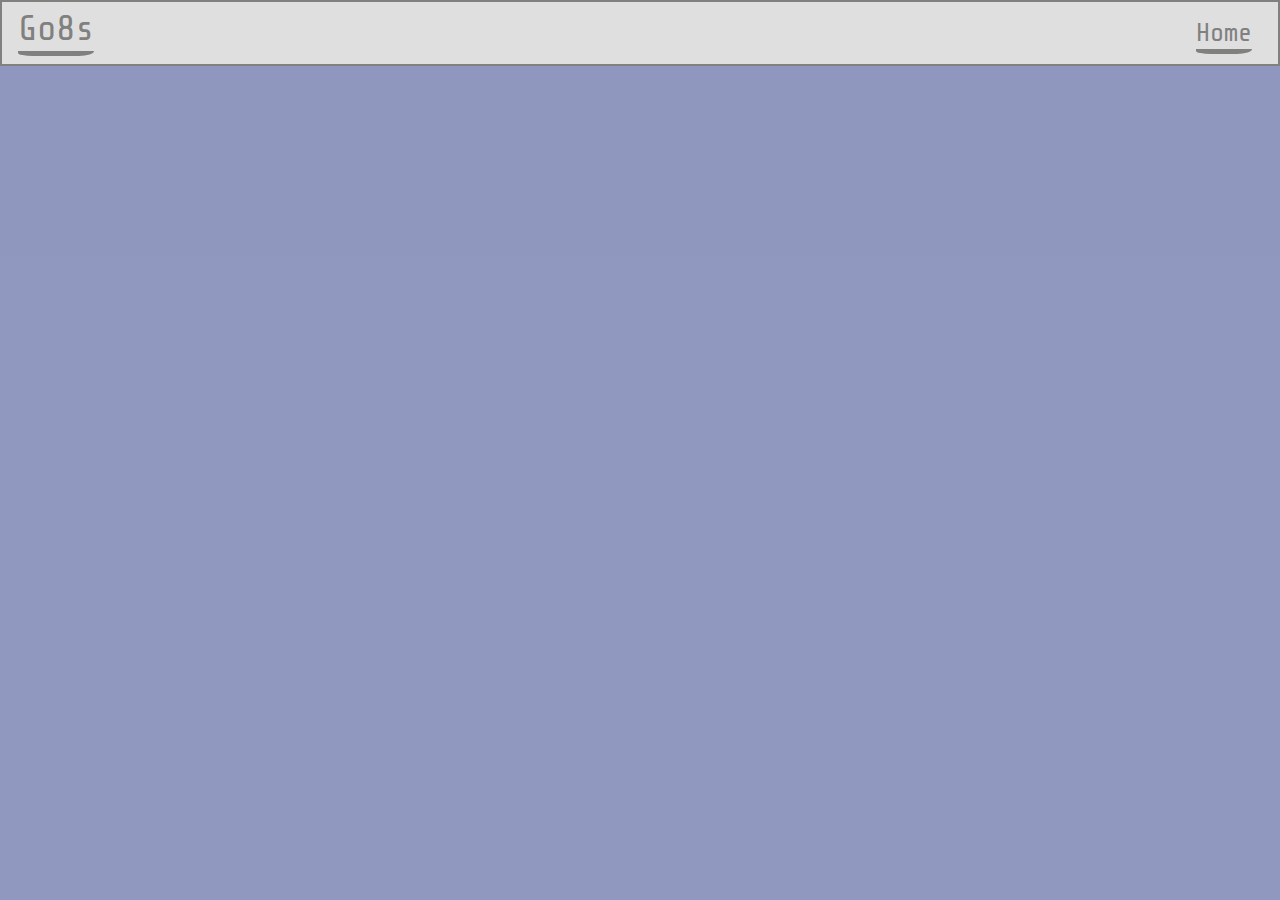
<file: app/views/header.html>
<!DOCTYPE html>
  <html lang="en">
  <head>
    <title>{{.title}}</title>
    <meta charset="utf-8">
    <meta name="viewport" content="width=device-width, initial-scale=1, shrink-to-fit=no">
    <link rel="icon"
          type="icon"
          href="/public/img/favicon.ico">
    <link rel="stylesheet" href="/public/css/paper.css">
    <link rel="stylesheet" href="/public/css/custom-paper.css">

    <script>
      function onReady(callback) {
        var intervalId = window.setInterval(function() {
          if (document.getElementsByTagName('body')[0] !== undefined) {
            window.clearInterval(intervalId);
            callback.call(this);
          }
        }, 1000);
      }

      function setVisible(selector, visible) {
        document.querySelector(selector).style.display = visible ? 'block' : 'none';
      }

      onReady(function() {
        setVisible('#loading', false);
      });
    </script>

    <style>
      #loading {
        display: block;
        position: absolute;
        top: 0;
        left: 0;
        z-index: 100;
        width: 100vw;
        height: 100vh;
        background-color: rgba(192, 192, 192, 0.5);
        background-image: url("https://i.stack.imgur.com/MnyxU.gif");
        background-repeat: no-repeat;
        background-position: center;
      }
    </style>
  </head>
  <body>

    <nav class="border split-nav">
      <div class="nav-brand">
        <h3><a href="/">Go8s</a></h3>
      </div>
      <div class="collapsible">
        <input id="collapsible1" type="checkbox" name="collapsible1">
        <label for="collapsible1">
          <div class="bar1"></div>
          <div class="bar2"></div>
          <div class="bar3"></div>
        </label>
        <div class="collapsible-body">
          <ul class="inline">
            <li><a href="/">Home</a></li>
          </ul>
        </div>
      </div>
    </nav>

    <div id="loading"></div>
</file>
<file: public/css/paper.css>
@charset "UTF-8";
/* PaperCSS core */
/**
  Global PaperCSS Config
*/
@import url("https://fonts.googleapis.com/css?family=Neucha|Patrick+Hand+SC");
html {
  --primary: #41403e;
  --secondary: #0071de;
  --success: #86a361;
  --warning: #ddcd45;
  --danger: #a7342d;
  --muted: #868e96;
  --primary-light: #c1c0bd;
  --secondary-light: #deefff;
  --success-light: #d0dbc2;
  --warning-light: #f5f0c6;
  --danger-light: #f0cbc9;
  --muted-light: #e6e7e9;
  --primary-dark: black;
  --secondary-dark: black;
  --success-dark: #374427;
  --warning-dark: #746a15;
  --danger-dark: black;
  --muted-dark: #313538;
  --primary-light-10: #5b5a57;
  --secondary-light-10: #128bff;
  --success-light-10: #9fb681;
  --warning-light-10: #e5d970;
  --danger-light-10: #cb453c;
  --muted-light-10: #a1a8ae;
  --primary-dark-10: #272625;
  --secondary-dark-10: #0057ab;
  --success-dark-10: #6c844d;
  --warning-dark-10: #cab925;
  --danger-dark-10: #7f2722;
  --muted-dark-10: #6c757d;
  --primary-shaded-50: #c1c0bd;
  --primary-shaded-70: #f2f2f2;
  --white-dark: rgba(0, 0, 0, 0.03);
  --white-dark-light-80: rgba(204, 204, 204, 0.03);
  --light-dark: rgba(0, 0, 0, 0.7);
  --white: white;
  --main-background: white;
  --main-background-light: white;
  --black: black;
  --primary-text: #272625;
  --secondary-text: #0057ab;
  --success-text: #6c844d;
  --warning-text: #cab925;
  --danger-text: #7f2722;
  --muted-text: #6c757d;
  --shadow-color-regular: rgba(0, 0, 0, 0.2);
  --shadow-color-hover: rgba(0, 0, 0, 0.3);
  --primary-inverse: #fff;
}

html.dark {
  --primary: #fff;
  --secondary: #0071de;
  --success: #189418;
  --warning: #ddcd45;
  --danger: #ff8c86;
  --muted: #868e96;
  --primary-light: white;
  --secondary-light: #007ef8;
  --success-light: #1caa1c;
  --warning-light: #e1d35b;
  --danger-light: #ffa4a0;
  --muted-light: #949ba2;
  --primary-dark: gray;
  --secondary-dark: black;
  --success-dark: #031003;
  --warning-dark: #746a15;
  --danger-dark: #a00800;
  --muted-dark: #313538;
  --primary-light-10: white;
  --secondary-light-10: #128bff;
  --success-light-10: #1fc01f;
  --warning-light-10: #e5d970;
  --danger-light-10: #ffbcb9;
  --muted-light-10: #a1a8ae;
  --primary-dark-10: #e6e6e6;
  --secondary-dark-10: #0057ab;
  --success-dark-10: #116811;
  --warning-dark-10: #cab925;
  --danger-dark-10: #ff5c53;
  --muted-dark-10: #6c757d;
  --primary-shaded-50: #343332;
  --primary-shaded-70: #2f2e2d;
  --white-dark: rgba(255, 255, 255, 0.03);
  --white-dark-light-80: rgba(255, 255, 255, 0.03);
  --light-dark: rgba(255, 255, 255, 0.7);
  --white: white;
  --main-background: #41403e;
  --main-background-light: #c1c0bd;
  --black: black;
  --primary-text: #41403e;
  --secondary-text: #0057ab;
  --success-text: #116811;
  --warning-text: #cab925;
  --danger-text: #ff5c53;
  --muted-text: #6c757d;
  --shadow-color-regular: rgba(0, 0, 0, 0.2);
  --shadow-color-hover: rgba(0, 0, 0, 0.3);
  --primary-inverse: #41403e;
}

/* stylelint-disable */
/* stylelint-enable */
/**
  This Loop will generate the various .text- and .background- classes
  based on the $colors map above.
*/
.text-primary {
  color: #41403e;
  color: var(--primary);
}

.background-primary {
  background-color: #41403e;
  background-color: var(--primary-light);
}

.text-secondary {
  color: #41403e;
  color: var(--secondary);
}

.background-secondary {
  background-color: #41403e;
  background-color: var(--secondary-light);
}

.text-success {
  color: #41403e;
  color: var(--success);
}

.background-success {
  background-color: #41403e;
  background-color: var(--success-light);
}

.text-warning {
  color: #41403e;
  color: var(--warning);
}

.background-warning {
  background-color: #41403e;
  background-color: var(--warning-light);
}

.text-danger {
  color: #41403e;
  color: var(--danger);
}

.background-danger {
  background-color: #41403e;
  background-color: var(--danger-light);
}

.text-muted {
  color: #41403e;
  color: var(--muted);
}

.background-muted {
  background-color: #41403e;
  background-color: var(--muted-light);
}

/**
  PaperCSS Mixins
*/
/**
  Assign a border style to a component selector.
  @param    integer
  @default  1
*/
/**
  Mixin for setting responsive breakpoints
  @param string | integer
  @default null
*/
/**
  Useful helper mixins
*/
/*
  Add transform: translate() with browser prefixes.
  Same syntax for translate() and translate3d()
  To get 3D add a $z value and set 'true'
  @param string | boolean
  @default 0 | false
*/
/*
  Add global transition styles to selector
  @param string
  @default all | 235ms | ease-in-out | 0
*/
/**
  Set the shadow type for a component
  @param    string
  @default  regular
*/
/**
  Sets a striped background on a component
  @param    string
*/
/*! normalize.css v7.0.0 | MIT License | github.com/necolas/normalize.css */
/* stylelint-disable */
html {
  line-height: 1.15;
  -ms-text-size-adjust: 100%;
  -webkit-text-size-adjust: 100%;
}

body {
  margin: 0;
}

article,
aside,
footer,
header,
nav,
section {
  display: block;
}

h1 {
  font-size: 2em;
  margin: 0.67em 0;
}

figcaption,
figure,
main {
  display: block;
}

figure {
  margin: 1em 40px;
}

hr {
  box-sizing: content-box;
  height: 0;
  overflow: visible;
}

pre {
  font-family: monospace, monospace;
  font-size: 1em;
}

a {
  background-color: transparent;
  -webkit-text-decoration-skip: objects;
}

abbr[title] {
  border-bottom: none;
  text-decoration: underline;
  -webkit-text-decoration: underline dotted;
          text-decoration: underline dotted;
}

b,
strong {
  font-weight: inherit;
}

b,
strong {
  font-weight: bolder;
}

code,
kbd,
samp {
  font-family: monospace, monospace;
  font-size: 1em;
}

dfn {
  font-style: italic;
}

mark {
  background-color: #ff0;
  color: #000;
}

small {
  font-size: 80%;
}

sub,
sup {
  font-size: 75%;
  line-height: 0;
  position: relative;
  vertical-align: baseline;
}

sub {
  bottom: -0.25em;
}

sup {
  top: -0.5em;
}

audio,
video {
  display: inline-block;
}

audio:not([controls]) {
  display: none;
  height: 0;
}

img {
  border-style: none;
}

svg:not(:root) {
  overflow: hidden;
}

button,
input,
optgroup,
select,
textarea {
  font-family: sans-serif;
  font-size: 100%;
  line-height: 1.15;
  margin: 0;
}

button,
input {
  overflow: visible;
}

button,
select {
  text-transform: none;
}

[type=reset],
[type=submit],
button,
html [type=button] {
  -webkit-appearance: button;
}

[type=button]::-moz-focus-inner,
[type=reset]::-moz-focus-inner,
[type=submit]::-moz-focus-inner,
button::-moz-focus-inner {
  border-style: none;
  padding: 0;
}

[type=button]:-moz-focusring,
[type=reset]:-moz-focusring,
[type=submit]:-moz-focusring,
button:-moz-focusring {
  outline: 1px dotted ButtonText;
}

fieldset {
  padding: 0.35em 0.75em 0.625em;
}

legend {
  box-sizing: border-box;
  color: inherit;
  display: table;
  max-width: 100%;
  padding: 0;
  white-space: normal;
}

progress {
  display: inline-block;
  vertical-align: baseline;
}

textarea {
  overflow: auto;
}

[type=checkbox],
[type=radio] {
  box-sizing: border-box;
  padding: 0;
}

[type=number]::-webkit-inner-spin-button,
[type=number]::-webkit-outer-spin-button {
  height: auto;
}

[type=search] {
  -webkit-appearance: textfield;
  outline-offset: -2px;
}

[type=search]::-webkit-search-cancel-button,
[type=search]::-webkit-search-decoration {
  -webkit-appearance: none;
}

::-webkit-file-upload-button {
  -webkit-appearance: button;
  font: inherit;
}

details,
menu {
  display: block;
}

summary {
  display: list-item;
}

canvas {
  display: inline-block;
}

template {
  display: none;
}

[hidden] {
  display: none;
}

html {
  box-sizing: border-box;
}

*, *:before, *:after {
  box-sizing: inherit;
}

/* stylelint-enable */
/* Layout styling */
.container {
  margin: 0 auto;
  max-width: 960px;
  position: relative;
  width: 100%;
}
@media only screen and (max-width: 992px) {
  .container {
    width: 85%;
  }
}
@media only screen and (max-width: 480px) {
  .container {
    width: 90%;
  }
}

.container.container-xs {
  max-width: 480px;
}

.container.container-sm {
  max-width: 768px;
}

.container.container-md {
  max-width: 992px;
}

.container.container-lg {
  max-width: 1200px;
}

.section {
  margin-bottom: 2rem;
  margin-top: 1rem;
  word-wrap: break-word;
}
.section::after {
  color: #8f8d89;
  content: "~~~";
  display: block;
  font-size: 1.5rem;
  position: relative;
  text-align: center;
}

hr {
  border: 0;
}
hr::after {
  color: #8f8d89;
  content: "~~~";
  display: block;
  font-size: 1.5rem;
  position: relative;
  text-align: center;
  top: -0.75rem;
}

.paper {
  background-color: #41403e;
  background-color: var(--main-background);
  border: 1px solid #c1c0bd;
  box-shadow: -1px 5px 35px -9px rgba(0, 0, 0, 0.2);
  margin-bottom: 1rem;
  margin-top: 1rem;
  padding: 2rem;
}
@media only screen and (max-width: 480px) {
  .paper {
    margin-bottom: 0;
    margin-top: 0;
    padding: 1rem;
    width: 100%;
  }
}

.row {
  display: flex;
  flex-flow: row wrap;
  margin-bottom: 1rem;
  margin-left: auto;
  margin-right: auto;
}
.row.flex-right {
  justify-content: flex-end;
}
.row.flex-center {
  justify-content: center;
}
.row.flex-edges {
  justify-content: space-between;
}
.row.flex-spaces {
  justify-content: space-around;
}
.row.flex-top {
  align-items: flex-start;
}
.row.flex-middle {
  align-items: center;
}
.row.flex-bottom {
  align-items: flex-end;
}

.col {
  padding: 1rem;
}
@media only screen and (max-width: 768px) {
  .col {
    flex: 0 0 100%;
    max-width: 100%;
  }
}

.col-fill {
  flex: 1 1 0;
  width: auto;
}

@media only screen and (min-width: 0) {
  .col-1 {
    flex: 0 0 8.3333333333%;
    max-width: 8.3333333333%;
  }

  .col-2 {
    flex: 0 0 16.6666666667%;
    max-width: 16.6666666667%;
  }

  .col-3 {
    flex: 0 0 25%;
    max-width: 25%;
  }

  .col-4 {
    flex: 0 0 33.3333333333%;
    max-width: 33.3333333333%;
  }

  .col-5 {
    flex: 0 0 41.6666666667%;
    max-width: 41.6666666667%;
  }

  .col-6 {
    flex: 0 0 50%;
    max-width: 50%;
  }

  .col-7 {
    flex: 0 0 58.3333333333%;
    max-width: 58.3333333333%;
  }

  .col-8 {
    flex: 0 0 66.6666666667%;
    max-width: 66.6666666667%;
  }

  .col-9 {
    flex: 0 0 75%;
    max-width: 75%;
  }

  .col-10 {
    flex: 0 0 83.3333333333%;
    max-width: 83.3333333333%;
  }

  .col-11 {
    flex: 0 0 91.6666666667%;
    max-width: 91.6666666667%;
  }

  .col-12 {
    flex: 0 0 100%;
    max-width: 100%;
  }
}
@media only screen and (min-width: 480px) {
  .xs-1 {
    flex: 0 0 8.3333333333%;
    max-width: 8.3333333333%;
  }

  .xs-2 {
    flex: 0 0 16.6666666667%;
    max-width: 16.6666666667%;
  }

  .xs-3 {
    flex: 0 0 25%;
    max-width: 25%;
  }

  .xs-4 {
    flex: 0 0 33.3333333333%;
    max-width: 33.3333333333%;
  }

  .xs-5 {
    flex: 0 0 41.6666666667%;
    max-width: 41.6666666667%;
  }

  .xs-6 {
    flex: 0 0 50%;
    max-width: 50%;
  }

  .xs-7 {
    flex: 0 0 58.3333333333%;
    max-width: 58.3333333333%;
  }

  .xs-8 {
    flex: 0 0 66.6666666667%;
    max-width: 66.6666666667%;
  }

  .xs-9 {
    flex: 0 0 75%;
    max-width: 75%;
  }

  .xs-10 {
    flex: 0 0 83.3333333333%;
    max-width: 83.3333333333%;
  }

  .xs-11 {
    flex: 0 0 91.6666666667%;
    max-width: 91.6666666667%;
  }

  .xs-12 {
    flex: 0 0 100%;
    max-width: 100%;
  }
}
@media only screen and (min-width: 768px) {
  .sm-1 {
    flex: 0 0 8.3333333333%;
    max-width: 8.3333333333%;
  }

  .sm-2 {
    flex: 0 0 16.6666666667%;
    max-width: 16.6666666667%;
  }

  .sm-3 {
    flex: 0 0 25%;
    max-width: 25%;
  }

  .sm-4 {
    flex: 0 0 33.3333333333%;
    max-width: 33.3333333333%;
  }

  .sm-5 {
    flex: 0 0 41.6666666667%;
    max-width: 41.6666666667%;
  }

  .sm-6 {
    flex: 0 0 50%;
    max-width: 50%;
  }

  .sm-7 {
    flex: 0 0 58.3333333333%;
    max-width: 58.3333333333%;
  }

  .sm-8 {
    flex: 0 0 66.6666666667%;
    max-width: 66.6666666667%;
  }

  .sm-9 {
    flex: 0 0 75%;
    max-width: 75%;
  }

  .sm-10 {
    flex: 0 0 83.3333333333%;
    max-width: 83.3333333333%;
  }

  .sm-11 {
    flex: 0 0 91.6666666667%;
    max-width: 91.6666666667%;
  }

  .sm-12 {
    flex: 0 0 100%;
    max-width: 100%;
  }
}
@media only screen and (min-width: 992px) {
  .md-1 {
    flex: 0 0 8.3333333333%;
    max-width: 8.3333333333%;
  }

  .md-2 {
    flex: 0 0 16.6666666667%;
    max-width: 16.6666666667%;
  }

  .md-3 {
    flex: 0 0 25%;
    max-width: 25%;
  }

  .md-4 {
    flex: 0 0 33.3333333333%;
    max-width: 33.3333333333%;
  }

  .md-5 {
    flex: 0 0 41.6666666667%;
    max-width: 41.6666666667%;
  }

  .md-6 {
    flex: 0 0 50%;
    max-width: 50%;
  }

  .md-7 {
    flex: 0 0 58.3333333333%;
    max-width: 58.3333333333%;
  }

  .md-8 {
    flex: 0 0 66.6666666667%;
    max-width: 66.6666666667%;
  }

  .md-9 {
    flex: 0 0 75%;
    max-width: 75%;
  }

  .md-10 {
    flex: 0 0 83.3333333333%;
    max-width: 83.3333333333%;
  }

  .md-11 {
    flex: 0 0 91.6666666667%;
    max-width: 91.6666666667%;
  }

  .md-12 {
    flex: 0 0 100%;
    max-width: 100%;
  }
}
@media only screen and (min-width: 1200px) {
  .lg-1 {
    flex: 0 0 8.3333333333%;
    max-width: 8.3333333333%;
  }

  .lg-2 {
    flex: 0 0 16.6666666667%;
    max-width: 16.6666666667%;
  }

  .lg-3 {
    flex: 0 0 25%;
    max-width: 25%;
  }

  .lg-4 {
    flex: 0 0 33.3333333333%;
    max-width: 33.3333333333%;
  }

  .lg-5 {
    flex: 0 0 41.6666666667%;
    max-width: 41.6666666667%;
  }

  .lg-6 {
    flex: 0 0 50%;
    max-width: 50%;
  }

  .lg-7 {
    flex: 0 0 58.3333333333%;
    max-width: 58.3333333333%;
  }

  .lg-8 {
    flex: 0 0 66.6666666667%;
    max-width: 66.6666666667%;
  }

  .lg-9 {
    flex: 0 0 75%;
    max-width: 75%;
  }

  .lg-10 {
    flex: 0 0 83.3333333333%;
    max-width: 83.3333333333%;
  }

  .lg-11 {
    flex: 0 0 91.6666666667%;
    max-width: 91.6666666667%;
  }

  .lg-12 {
    flex: 0 0 100%;
    max-width: 100%;
  }
}
.align-top {
  align-self: flex-start;
}

.align-middle {
  align-self: center;
}

.align-bottom {
  align-self: flex-end;
}

.container {
  margin: 0 auto;
  max-width: 960px;
  position: relative;
  width: 100%;
}
@media only screen and (max-width: 992px) {
  .container {
    width: 85%;
  }
}
@media only screen and (max-width: 480px) {
  .container {
    width: 90%;
  }
}

/* Content styling */
code {
  color: #41403e;
  color: var(--secondary);
  background-color: #41403e;
  background-color: var(--primary-shaded-70);
  border-radius: 3px;
  font-size: 80%;
  padding: 2px 4px;
}

kbd {
  color: #41403e;
  color: var(--primary-inverse);
  background-color: #41403e;
  background-color: var(--primary);
  border-radius: 3px;
  font-size: 80%;
  padding: 2px 4px;
}

pre {
  color: #41403e;
  color: var(--inverse-primary);
  background-color: #41403e;
  background-color: var(--primary-shaded-70);
  border-color: #41403e;
  border-color: var(--primary-shaded-50);
  border-radius: 3px;
  border-style: solid;
  border-width: 1px;
  display: block;
  font-size: 80%;
  line-height: 1.5;
  overflow-x: auto;
  padding: 1em;
  white-space: pre;
  word-break: break-all;
  word-wrap: break-word;
}
pre code {
  color: #41403e;
  color: var(--inverse-primary);
  background: transparent;
  display: block;
  font-size: inherit;
  padding: initial;
  white-space: pre;
}

html {
  color: #41403e;
  color: var(--primary);
  font-family: "Neucha", sans-serif;
  font-size: 20px;
}

p,
a,
button,
table,
thead,
tbody,
th,
tr,
td,
input,
textarea,
select,
option {
  font-family: "Neucha", sans-serif;
}

h1,
h2,
h3,
h4,
h5,
h6 {
  font-family: "Patrick Hand SC", sans-serif;
  font-weight: normal;
}

h1 {
  font-size: 4rem;
}

h2 {
  font-size: 3rem;
}

h3 {
  font-size: 2rem;
}

h4 {
  font-size: 1.5rem;
}

h5 {
  font-size: 1rem;
}

h6 {
  font-size: 0.8rem;
}

.text-left {
  text-align: left;
}

.text-center {
  text-align: center;
}

.text-right {
  text-align: right;
}

img {
  border-bottom-left-radius: 15px 255px;
  border-bottom-right-radius: 225px 15px;
  border-top-left-radius: 255px 15px;
  border-top-right-radius: 15px 225px;
  border-color: #41403e;
  border-color: var(--primary);
  border-style: solid;
  border-width: 2px;
  display: block;
  height: auto;
  max-width: 100%;
}
img.float-left {
  float: left;
  margin: 1rem 1rem 1rem 0;
}
img.float-right {
  float: right;
  margin: 1rem 0 1rem 1rem;
}
img.no-responsive {
  display: initial;
  height: initial;
  max-width: initial;
}
img.no-border {
  border: 0;
  border-radius: 0;
}

ol {
  list-style-type: decimal;
}
ol ol {
  list-style-type: upper-alpha;
}
ol ol ol {
  list-style-type: upper-roman;
}
ol ol ol ol {
  list-style-type: lower-alpha;
}
ol ol ol ol ol {
  list-style-type: lower-roman;
}

ul {
  list-style: none;
  margin-left: 0;
}
ul li::before {
  content: "-";
}
ul li {
  text-indent: -7px;
}
ul li .badge,
ul li [popover-bottom]::after,
ul li [popover-left]::after,
ul li [popover-right]::after,
ul li [popover-top]::after {
  text-indent: 0;
}
ul li::before {
  left: -7px;
  position: relative;
}
ul ul li::before {
  content: "+";
}
ul ul ul li::before {
  content: "~";
}
ul ul ul ul li::before {
  content: "⤍";
}
ul ul ul ul ul li::before {
  content: "⁎";
}
ul.inline li {
  display: inline;
  margin-left: 5px;
}

table {
  box-sizing: border-box;
  max-width: 100%;
  overflow-x: auto;
  width: 100%;
}
@media only screen and (max-width: 480px) {
  table thead tr th {
    padding: 2%;
  }
  table tbody tr td {
    padding: 2%;
  }
}
table thead tr th {
  line-height: 1.5;
  padding: 8px;
  text-align: left;
  vertical-align: bottom;
}
table tbody tr td {
  border-top: 1px dashed #d9d9d8;
  line-height: 1.5;
  padding: 8px;
  vertical-align: top;
}
table.table-hover tbody tr:hover {
  color: #41403e;
  color: var(--secondary);
}
table.table-alternating tbody tr:nth-of-type(even) {
  color: #82807c;
}

/* Utilities */
.border {
  border-color: #41403e;
  border-color: var(--primary);
  border-style: solid;
  border-width: 2px;
}

.border,
.border-1,
.child-borders > *:nth-child(6n+1) {
  border-bottom-left-radius: 15px 255px;
  border-bottom-right-radius: 225px 15px;
  border-top-left-radius: 255px 15px;
  border-top-right-radius: 15px 225px;
}

.border-2,
.child-borders > *:nth-child(6n+2) {
  border-bottom-left-radius: 185px 25px;
  border-bottom-right-radius: 20px 205px;
  border-top-left-radius: 125px 25px;
  border-top-right-radius: 10px 205px;
}

.border-3,
.child-borders > *:nth-child(6n+3) {
  border-bottom-left-radius: 225px 15px;
  border-bottom-right-radius: 15px 255px;
  border-top-left-radius: 15px 225px;
  border-top-right-radius: 255px 15px;
}

.border-4,
.child-borders > *:nth-child(6n+4) {
  border-bottom-left-radius: 25px 115px;
  border-bottom-right-radius: 155px 25px;
  border-top-left-radius: 15px 225px;
  border-top-right-radius: 25px 150px;
}

.border-5,
.child-borders > *:nth-child(6n+5) {
  border-bottom-left-radius: 20px 115px;
  border-bottom-right-radius: 15px 105px;
  border-top-left-radius: 250px 15px;
  border-top-right-radius: 25px 80px;
}

.border-6,
.child-borders > *:nth-child(6n+6) {
  border-bottom-left-radius: 15px 225px;
  border-bottom-right-radius: 20px 205px;
  border-top-left-radius: 28px 125px;
  border-top-right-radius: 100px 30px;
}

.child-borders > * {
  border-color: #41403e;
  border-color: var(--primary);
  border-style: solid;
  border-width: 2px;
}

.border-white {
  border-color: #41403e;
  border-color: var(--white);
}

.border-dotted {
  border-style: dotted;
}

.border-dashed {
  border-style: dashed;
}

.border-thick {
  border-width: 5px;
}

.border-primary {
  border-color: #41403e;
  border-color: var(--primary);
}

.border-secondary {
  border-color: #41403e;
  border-color: var(--secondary);
}

.border-success {
  border-color: #41403e;
  border-color: var(--success);
}

.border-warning {
  border-color: #41403e;
  border-color: var(--warning);
}

.border-danger {
  border-color: #41403e;
  border-color: var(--danger);
}

.border-muted {
  border-color: #41403e;
  border-color: var(--muted);
}

.shadow {
  transition: all 235ms ease 0s;
  box-shadow: 15px 28px 25px -18px rgba(0, 0, 0, 0.2);
}
.shadow.shadow-large {
  transition: all 235ms ease 0s;
  box-shadow: 20px 38px 34px -26px rgba(0, 0, 0, 0.2);
}
.shadow.shadow-small {
  transition: all 235ms ease 0s;
  box-shadow: 10px 19px 17px -13px rgba(0, 0, 0, 0.2);
}
.shadow.shadow-hover:hover {
  transform: translate3d(0, 2px, 0);
  box-shadow: 2px 8px 8px -5px rgba(0, 0, 0, 0.3);
}

.child-shadows > * {
  transition: all 235ms ease 0s;
  box-shadow: 15px 28px 25px -18px rgba(0, 0, 0, 0.2);
}

.child-shadows-hover > * {
  transition: all 235ms ease 0s;
  box-shadow: 15px 28px 25px -18px rgba(0, 0, 0, 0.2);
}
.child-shadows-hover > *:hover {
  transform: translate3d(0, 2px, 0);
  box-shadow: 2px 8px 8px -5px rgba(0, 0, 0, 0.3);
}

/* Components */
.collapsible {
  display: flex;
  flex-direction: column;
}
.collapsible:nth-of-type(1) {
  border-top-color: #41403e;
  border-top-color: var(--muted-light);
  border-top-style: solid;
  border-top-width: 1px;
}
.collapsible .collapsible-body {
  border-bottom-color: #41403e;
  border-bottom-color: var(--muted-light);
  background-color: #41403e;
  background-color: var(--white-dark-light-80);
  transition: all 235ms ease-in-out 0s;
  border-bottom-style: solid;
  border-bottom-width: 1px;
  margin: 0;
  max-height: 0;
  opacity: 0;
  overflow: hidden;
  padding: 0 0.75rem;
}
.collapsible input {
  display: none;
}
.collapsible input:checked + label {
  color: #41403e;
  color: var(--primary);
}
.collapsible input[id^=collapsible]:checked ~ div.collapsible-body {
  margin: 0;
  max-height: 960px;
  opacity: 1;
  padding: 0.75rem;
}
.collapsible label {
  color: #41403e;
  color: var(--primary);
  border-bottom-color: #41403e;
  border-bottom-color: var(--muted-light);
  border-bottom-style: solid;
  border-bottom-width: 1px;
  display: inline-block;
  font-weight: 600;
  margin: 0 0 -1px;
  padding: 0.75rem;
  text-align: center;
}
.collapsible label:hover {
  color: #41403e;
  color: var(--muted);
  cursor: pointer;
}

.alert {
  border-color: #41403e;
  border-color: var(--primary);
  border-bottom-left-radius: 15px 255px;
  border-bottom-right-radius: 225px 15px;
  border-top-left-radius: 255px 15px;
  border-top-right-radius: 15px 225px;
  border-style: solid;
  border-width: 2px;
  margin-bottom: 20px;
  padding: 15px;
  width: 100%;
}
.alert.dismissible {
  transition: all 235ms ease-in-out 0s;
  display: flex;
  justify-content: space-between;
  max-height: 48rem;
  overflow: hidden;
}
.alert .btn-close {
  transition: all 235ms ease-in-out 0s;
  color: #41403e;
  color: var(--#41403e-light-10);
  cursor: pointer;
  margin-left: 0.75rem;
}
.alert .btn-close:hover, .alert .btn-close:active, .alert .btn-close:focus {
  color: #41403e;
  color: var(--#41403e-dark-10);
}

.alert-primary {
  color: #41403e;
  color: var(--primary-text);
  background-color: #41403e;
  background-color: var(--primary-light);
  border-color: #41403e;
  border-color: var(--primary);
}
.alert-primary .btn-close {
  color: #41403e;
  color: var(--#41403e-light-10);
}
.alert-primary .btn-close:hover, .alert-primary .btn-close:active, .alert-primary .btn-close:focus {
  color: #41403e;
  color: var(--#41403e-dark-10);
}

.alert-secondary {
  color: #41403e;
  color: var(--secondary-text);
  background-color: #41403e;
  background-color: var(--secondary-light);
  border-color: #41403e;
  border-color: var(--secondary);
}
.alert-secondary .btn-close {
  color: #41403e;
  color: var(--#0071de-light-10);
}
.alert-secondary .btn-close:hover, .alert-secondary .btn-close:active, .alert-secondary .btn-close:focus {
  color: #41403e;
  color: var(--#0071de-dark-10);
}

.alert-success {
  color: #41403e;
  color: var(--success-text);
  background-color: #41403e;
  background-color: var(--success-light);
  border-color: #41403e;
  border-color: var(--success);
}
.alert-success .btn-close {
  color: #41403e;
  color: var(--#86a361-light-10);
}
.alert-success .btn-close:hover, .alert-success .btn-close:active, .alert-success .btn-close:focus {
  color: #41403e;
  color: var(--#86a361-dark-10);
}

.alert-warning {
  color: #41403e;
  color: var(--warning-text);
  background-color: #41403e;
  background-color: var(--warning-light);
  border-color: #41403e;
  border-color: var(--warning);
}
.alert-warning .btn-close {
  color: #41403e;
  color: var(--#ddcd45-light-10);
}
.alert-warning .btn-close:hover, .alert-warning .btn-close:active, .alert-warning .btn-close:focus {
  color: #41403e;
  color: var(--#ddcd45-dark-10);
}

.alert-danger {
  color: #41403e;
  color: var(--danger-text);
  background-color: #41403e;
  background-color: var(--danger-light);
  border-color: #41403e;
  border-color: var(--danger);
}
.alert-danger .btn-close {
  color: #41403e;
  color: var(--#a7342d-light-10);
}
.alert-danger .btn-close:hover, .alert-danger .btn-close:active, .alert-danger .btn-close:focus {
  color: #41403e;
  color: var(--#a7342d-dark-10);
}

.alert-muted {
  color: #41403e;
  color: var(--muted-text);
  background-color: #41403e;
  background-color: var(--muted-light);
  border-color: #41403e;
  border-color: var(--muted);
}
.alert-muted .btn-close {
  color: #41403e;
  color: var(--#868e96-light-10);
}
.alert-muted .btn-close:hover, .alert-muted .btn-close:active, .alert-muted .btn-close:focus {
  color: #41403e;
  color: var(--#868e96-dark-10);
}

.alert-state {
  display: none;
}
.alert-state:checked + .dismissible {
  border-width: 0;
  margin: 0;
  max-height: 0;
  opacity: 0;
  padding-bottom: 0;
  padding-top: 0;
}

article .article-title {
  font-size: 3rem;
}
article .article-meta {
  color: #41403e;
  color: var(--muted-text);
  font-size: 15px;
}
article .article-meta a {
  color: #41403e;
  color: var(--muted-text);
  background-image: none;
}
article .article-meta a:hover {
  color: #41403e;
  color: var(--light-dark);
}
article .text-lead {
  font-size: 30px;
  line-height: 1.3;
  margin: 35px;
}
article button:not(:first-of-type) {
  margin-left: 2rem;
}
@media only screen and (max-width: 480px) {
  article button:not(:first-of-type) {
    margin-left: 0;
  }
}
article p {
  line-height: 1.6;
}

.badge {
  border-bottom-left-radius: 15px 255px;
  border-bottom-right-radius: 225px 15px;
  border-top-left-radius: 255px 15px;
  border-top-right-radius: 15px 225px;
  color: #41403e;
  color: var(--white);
  background-color: #41403e;
  background-color: var(--muted);
  border-color: #41403e;
  border-color: var(--primary);
  border: 2px solid;
  border-color: transparent;
  display: inline-block;
  font-size: 75%;
  font-weight: 700;
  line-height: 1;
  padding: 0.25em 0.4em;
  text-align: center;
  vertical-align: baseline;
  white-space: nowrap;
}

.badge.primary {
  background-color: #41403e;
  background-color: var(--primary);
}

.badge.secondary {
  background-color: #41403e;
  background-color: var(--secondary);
}

.badge.success {
  background-color: #41403e;
  background-color: var(--success);
}

.badge.warning {
  background-color: #41403e;
  background-color: var(--warning);
}

.badge.danger {
  background-color: #41403e;
  background-color: var(--danger);
}

.badge.muted {
  background-color: #41403e;
  background-color: var(--muted);
}

ul.breadcrumb {
  list-style: none;
  padding: 10px 16px;
}
ul.breadcrumb li {
  display: inline;
  font-size: 20px;
}
ul.breadcrumb li::before {
  content: "";
}
ul.breadcrumb li a {
  color: #41403e;
  color: var(--secondary);
  background-image: none;
  text-decoration: none;
}
ul.breadcrumb li a:hover {
  text-decoration: underline;
}
ul.breadcrumb li + li::before {
  content: "/ ";
  padding: 8px;
}

button,
.paper-btn,
[type=button] {
  border-bottom-left-radius: 15px 255px;
  border-bottom-right-radius: 225px 15px;
  border-top-left-radius: 255px 15px;
  border-top-right-radius: 15px 225px;
  transition: all 235ms ease 0s;
  box-shadow: 15px 28px 25px -18px rgba(0, 0, 0, 0.2);
  transition: all 235ms ease-in-out 0s;
  color: #41403e;
  color: var(--primary);
  border-color: #41403e;
  border-color: var(--primary);
  background-color: #41403e;
  background-color: var(--main-background);
  align-self: center;
  background-image: none;
  border-style: solid;
  border-width: 2px;
  cursor: pointer;
  display: inline-block;
  font-size: 1rem;
  outline: none;
  padding: 0.75rem;
}
@media only screen and (max-width: 520px) {
  button,
.paper-btn,
[type=button] {
    display: inline-block;
    margin: 0 auto;
    margin-bottom: 1rem;
    text-align: center;
  }
}
button.btn-large,
.paper-btn.btn-large,
[type=button].btn-large {
  transition: all 235ms ease 0s;
  box-shadow: 20px 38px 34px -26px rgba(0, 0, 0, 0.2);
  font-size: 2rem;
  padding: 1rem;
}
button.btn-small,
.paper-btn.btn-small,
[type=button].btn-small {
  transition: all 235ms ease 0s;
  box-shadow: 10px 19px 17px -13px rgba(0, 0, 0, 0.2);
  font-size: 0.75rem;
  padding: 0.5rem;
}
button.btn-block,
.paper-btn.btn-block,
[type=button].btn-block {
  display: block;
  width: 100%;
}
button:hover,
.paper-btn:hover,
[type=button]:hover {
  transform: translate3d(0, 2px, 0);
  box-shadow: 2px 8px 8px -5px rgba(0, 0, 0, 0.3);
}
button:focus,
.paper-btn:focus,
[type=button]:focus {
  border-color: #41403e;
  border-color: var(--secondary);
  border-style: solid;
  border-width: 2px;
  box-shadow: 2px 8px 4px -6px rgba(0, 0, 0, 0.3);
}
button:active,
.paper-btn:active,
[type=button]:active {
  border-color: rgba(0, 0, 0, 0.2);
  transition: none;
}
button.disabled, button[disabled],
.paper-btn.disabled,
.paper-btn[disabled],
[type=button].disabled,
[type=button][disabled] {
  cursor: not-allowed;
  opacity: 0.5;
}

a {
  color: #41403e;
  color: var(--secondary);
  background-image: linear-gradient(5deg, transparent 65%, #0071de 80%, transparent 90%), linear-gradient(165deg, transparent 5%, #0071de 15%, transparent 25%), linear-gradient(165deg, transparent 45%, #0071de 55%, transparent 65%), linear-gradient(15deg, transparent 25%, #0071de 35%, transparent 50%);
  background-position: 0 90%;
  background-repeat: repeat-x;
  background-size: 4px 3px;
  text-decoration: none;
}
a:visited {
  color: #41403e;
  color: var(--primary);
  text-decoration: none;
}

button.btn-primary,
.paper-btn.btn-primary,
[type=button].btn-primary {
  color: #41403e;
  color: var(--primary-text);
  background-color: #41403e;
  background-color: var(--primary-light);
  border-color: #41403e;
  border-color: var(--primary);
}
button.btn-primary:hover:active,
.paper-btn.btn-primary:hover:active,
[type=button].btn-primary:hover:active {
  background-color: #a8a6a3;
}

button.btn-secondary,
.paper-btn.btn-secondary,
[type=button].btn-secondary {
  color: #41403e;
  color: var(--secondary-text);
  background-color: #41403e;
  background-color: var(--secondary-light);
  border-color: #41403e;
  border-color: var(--secondary);
}
button.btn-secondary:hover:active,
.paper-btn.btn-secondary:hover:active,
[type=button].btn-secondary:hover:active {
  background-color: #abd6ff;
}

button.btn-success,
.paper-btn.btn-success,
[type=button].btn-success {
  color: #41403e;
  color: var(--success-text);
  background-color: #41403e;
  background-color: var(--success-light);
  border-color: #41403e;
  border-color: var(--success);
}
button.btn-success:hover:active,
.paper-btn.btn-success:hover:active,
[type=button].btn-success:hover:active {
  background-color: #b7c9a1;
}

button.btn-warning,
.paper-btn.btn-warning,
[type=button].btn-warning {
  color: #41403e;
  color: var(--warning-text);
  background-color: #41403e;
  background-color: var(--warning-light);
  border-color: #41403e;
  border-color: var(--warning);
}
button.btn-warning:hover:active,
.paper-btn.btn-warning:hover:active,
[type=button].btn-warning:hover:active {
  background-color: #ede49b;
}

button.btn-danger,
.paper-btn.btn-danger,
[type=button].btn-danger {
  color: #41403e;
  color: var(--danger-text);
  background-color: #41403e;
  background-color: var(--danger-light);
  border-color: #41403e;
  border-color: var(--danger);
}
button.btn-danger:hover:active,
.paper-btn.btn-danger:hover:active,
[type=button].btn-danger:hover:active {
  background-color: #e6a5a1;
}

button.btn-muted,
.paper-btn.btn-muted,
[type=button].btn-muted {
  color: #41403e;
  color: var(--muted-text);
  background-color: #41403e;
  background-color: var(--muted-light);
  border-color: #41403e;
  border-color: var(--muted);
}
button.btn-muted:hover:active,
.paper-btn.btn-muted:hover:active,
[type=button].btn-muted:hover:active {
  background-color: #caced1;
}

button.btn-primary-outline,
.paper-btn.btn-primary-outline,
[type=button].btn-primary-outline {
  background-color: white;
  border-color: #a8a6a3;
  color: #41403e;
}
button.btn-primary-outline:hover,
.paper-btn.btn-primary-outline:hover,
[type=button].btn-primary-outline:hover {
  background-color: #c1c0bd;
  border-color: #41403e;
}
button.btn-primary-outline:hover:active,
.paper-btn.btn-primary-outline:hover:active,
[type=button].btn-primary-outline:hover:active {
  background-color: #a8a6a3;
}

button.btn-secondary-outline,
.paper-btn.btn-secondary-outline,
[type=button].btn-secondary-outline {
  background-color: white;
  border-color: #abd6ff;
  color: #0057ab;
}
button.btn-secondary-outline:hover,
.paper-btn.btn-secondary-outline:hover,
[type=button].btn-secondary-outline:hover {
  background-color: #deefff;
  border-color: #0071de;
}
button.btn-secondary-outline:hover:active,
.paper-btn.btn-secondary-outline:hover:active,
[type=button].btn-secondary-outline:hover:active {
  background-color: #abd6ff;
}

button.btn-success-outline,
.paper-btn.btn-success-outline,
[type=button].btn-success-outline {
  background-color: white;
  border-color: #b7c9a1;
  color: #6c844d;
}
button.btn-success-outline:hover,
.paper-btn.btn-success-outline:hover,
[type=button].btn-success-outline:hover {
  background-color: #d0dbc2;
  border-color: #86a361;
}
button.btn-success-outline:hover:active,
.paper-btn.btn-success-outline:hover:active,
[type=button].btn-success-outline:hover:active {
  background-color: #b7c9a1;
}

button.btn-warning-outline,
.paper-btn.btn-warning-outline,
[type=button].btn-warning-outline {
  background-color: white;
  border-color: #ede49b;
  color: #cab925;
}
button.btn-warning-outline:hover,
.paper-btn.btn-warning-outline:hover,
[type=button].btn-warning-outline:hover {
  background-color: #f5f0c6;
  border-color: #ddcd45;
}
button.btn-warning-outline:hover:active,
.paper-btn.btn-warning-outline:hover:active,
[type=button].btn-warning-outline:hover:active {
  background-color: #ede49b;
}

button.btn-danger-outline,
.paper-btn.btn-danger-outline,
[type=button].btn-danger-outline {
  background-color: white;
  border-color: #e6a5a1;
  color: #7f2722;
}
button.btn-danger-outline:hover,
.paper-btn.btn-danger-outline:hover,
[type=button].btn-danger-outline:hover {
  background-color: #f0cbc9;
  border-color: #a7342d;
}
button.btn-danger-outline:hover:active,
.paper-btn.btn-danger-outline:hover:active,
[type=button].btn-danger-outline:hover:active {
  background-color: #e6a5a1;
}

button.btn-muted-outline,
.paper-btn.btn-muted-outline,
[type=button].btn-muted-outline {
  background-color: white;
  border-color: #caced1;
  color: #6c757d;
}
button.btn-muted-outline:hover,
.paper-btn.btn-muted-outline:hover,
[type=button].btn-muted-outline:hover {
  background-color: #e6e7e9;
  border-color: #868e96;
}
button.btn-muted-outline:hover:active,
.paper-btn.btn-muted-outline:hover:active,
[type=button].btn-muted-outline:hover:active {
  background-color: #caced1;
}

.card {
  transition: all 235ms ease 0s;
  box-shadow: 15px 28px 25px -18px rgba(0, 0, 0, 0.2);
  border-color: #41403e;
  border-color: var(--muted-light);
  -webkit-backface-visibility: hidden;
          backface-visibility: hidden;
  border-style: solid;
  border-width: 2px;
  display: flex;
  flex-direction: column;
  position: relative;
  will-change: transform;
  word-wrap: break-word;
}
.card:hover {
  transform: translate3d(0, 2px, 0);
  box-shadow: 2px 8px 8px -5px rgba(0, 0, 0, 0.3);
}
.card .card-header,
.card .card-footer {
  background-color: #41403e;
  background-color: var(--white-dark);
  border-color: #41403e;
  border-color: var(--muted-light);
  padding: 0.75rem 1.25rem;
}
.card .card-header {
  border-bottom-style: solid;
  border-bottom-width: 2px;
}
.card .card-footer {
  border-top-style: solid;
  border-top-width: 2px;
}
.card .card-body {
  flex: 1 1 auto;
  padding: 1.25rem;
}
.card .card-body .card-title,
.card .card-body h4 {
  margin-bottom: 0.5rem;
  margin-top: 0;
}
.card .card-body .card-subtitle,
.card .card-body h5 {
  color: #0071de;
  margin-bottom: 0.5rem;
  margin-top: 0;
}
.card .card-body .card-text,
.card .card-body p {
  margin-bottom: 1rem;
  margin-top: 0;
}
.card .card-body .card-link + .card-link,
.card .card-body a + a {
  margin-left: 1.25rem;
}
.card .image-top,
.card .image-bottom,
.card img {
  border: 0;
  border-radius: 0;
}

input,
select,
textarea {
  color: #41403e;
  color: var(--primary);
  border-color: #41403e;
  border-color: var(--primary);
  background: transparent;
  border-bottom-left-radius: 15px 255px;
  border-bottom-right-radius: 225px 15px;
  border-style: solid;
  border-top-left-radius: 255px 15px;
  border-top-right-radius: 15px 225px;
  border-width: 2px;
  display: block;
  font-size: 1rem;
  outline: none;
  padding: 0.5rem;
}
input:focus,
select:focus,
textarea:focus {
  border-color: #41403e;
  border-color: var(--secondary);
  border-style: solid;
  border-width: 2px;
}
select {
  height: 2.35rem;
}

.disabled, input.disabled, input[disabled],
select.disabled,
select[disabled],
textarea.disabled,
textarea[disabled] {
  cursor: not-allowed;
  opacity: 0.5;
}

.form-group {
  margin-bottom: 1rem;
}
.form-group > label,
.form-group legend {
  display: inline-block;
  margin-bottom: 0.5rem;
}
.form-group .input-block {
  width: 100%;
}
.form-group textarea {
  max-height: 90vh;
  max-width: 100%;
}
.form-group textarea.no-resize {
  resize: none;
}
.form-group .paper-radio,
.form-group .paper-check {
  cursor: pointer;
  display: block;
  margin-bottom: 0.5rem;
  /* the basic, unchecked style */
}
.form-group .paper-radio input,
.form-group .paper-check input {
  border: 0;
  height: 1px;
  margin: -1px;
  opacity: 0;
  overflow: hidden;
  padding: 0;
  position: absolute;
  width: 1px;
  /* radio styles */
  /* checkbox styles */
}
.form-group .paper-radio input + span,
.form-group .paper-check input + span {
  display: block;
}
.form-group .paper-radio input + span::before,
.form-group .paper-check input + span::before {
  border-color: #41403e;
  border-color: var(--primary);
  border-style: solid;
  border-width: 2px;
  content: "";
  display: inline-block;
  height: 1rem;
  margin-right: 0.75em;
  position: relative;
  vertical-align: -0.25em;
  width: 1rem;
}
.form-group .paper-radio input[type=radio] + span::before,
.form-group .paper-check input[type=radio] + span::before {
  border-bottom-left-radius: 0.7rem 1rem;
  border-bottom-right-radius: 1rem 0.9rem;
  border-top-left-radius: 1rem 1rem;
  border-top-right-radius: 1rem 0.6rem;
}
.form-group .paper-radio input[type=radio]:checked + span::before,
.form-group .paper-check input[type=radio]:checked + span::before {
  background: url("data:image/svg+xml,%3Csvg%20xmlns%3D'http%3A//www.w3.org/2000/svg'%20viewBox%3D'0%200%20100%20100'%3E%3Cpath%20fill%3D'%230071de'%20d%3D'M49.346,46.341c-3.79-2.005,3.698-10.294,7.984-8.89%20c8.713,2.852,4.352,20.922-4.901,20.269c-4.684-0.33-12.616-7.405-14.38-11.818c-2.375-5.938,7.208-11.688,11.624-13.837%20c9.078-4.42,18.403-3.503,22.784,6.651c4.049,9.378,6.206,28.09-1.462,36.276c-7.091,7.567-24.673,2.277-32.357-1.079%20c-11.474-5.01-24.54-19.124-21.738-32.758c3.958-19.263,28.856-28.248,46.044-23.244c20.693,6.025,22.012,36.268,16.246,52.826%20c-5.267,15.118-17.03,26.26-33.603,21.938c-11.054-2.883-20.984-10.949-28.809-18.908C9.236,66.096,2.704,57.597,6.01,46.371%20c3.059-10.385,12.719-20.155,20.892-26.604C40.809,8.788,58.615,1.851,75.058,12.031c9.289,5.749,16.787,16.361,18.284,27.262%20c0.643,4.698,0.646,10.775-3.811,13.746'%3E%3C/path%3E%3C/svg%3E") left center no-repeat;
}
.form-group .paper-radio input[type=checkbox],
.form-group .paper-check input[type=checkbox] {
  /* checked */
}
.form-group .paper-radio input[type=checkbox] + span::before,
.form-group .paper-check input[type=checkbox] + span::before {
  border-bottom-left-radius: 15px 255px;
  border-bottom-right-radius: 225px 15px;
  border-top-left-radius: 255px 15px;
  border-top-right-radius: 15px 225px;
}
.form-group .paper-radio input[type=checkbox]:checked + span::before,
.form-group .paper-check input[type=checkbox]:checked + span::before {
  background: url("data:image/svg+xml,%3Csvg%20xmlns%3D'http%3A//www.w3.org/2000/svg'%20viewBox%3D'0%200%20100%20100'%3E%3Cpath%20stroke%3D'%230071de'%20fill-opacity%3D'0'%20stroke-width%3D'16'%20d%3D'm13,62c0.61067,1.6%201.3045,2.3045%201.75717,2.75716c0.72683,0.72684%201.24283,1.24284%202.07617,2.07617c0.54133,0.54133%201.04116,1.06035%201.82833,1.82383c0.5781,0.5607%201.00502,0.96983%202.02633,1.74417c0.55877,0.42365%201.191,0.84034%201.884,1.284c1.16491,0.74577%201.59777,1.00147%202.5,1.55067c0.4692,0.28561%201.43689,0.86868%201.93067,1.16534c0.99711,0.59904%201.99667,1.19755%202.49283,1.49866c0.98501,0.59779%201.47073,0.89648%201.94733,1.2c1.3971,0.88972%201.83738,1.19736%202.7,1.7955c0.42201,0.29262%201.24022,0.87785%202.05583,1.41917c0.79531,0.52785%201.59376,1.0075%202.38,1.43867c0.74477,0.40842%201.45167,0.75802%202.37817,1.22517c0.76133,0.38387%201.54947,0.82848%202.40717,1.41084c0.7312,0.49647%201.49563,1.08231%202.27884,1.258c0.35564,0.07978%200.14721,-0.95518%200.35733,-1.86867c0.18092,-0.78651%200.98183,-1.2141%200.99983,-2.07867c0.02073,-0.99529%200.07916,-1.79945%200.42533,-2.56133c0.43607,-0.95973%200.53956,-1.66774%200.79617,-2.68183c0.18888,-0.74645%200.39764,-1.31168%200.7785,-2.6235c0.20865,-0.71867%200.41483,-1.48614%200.708,-2.28c0.15452,-0.41843%200.77356,-1.73138%201.348,-2.64133c0.30581,-0.48443%200.65045,-0.97043%201.0065,-1.4745c0.74776,-1.05863%201.1531,-1.60163%201.9375,-2.77084c0.40621,-0.60548%200.80272,-1.23513%201.2045,-1.8765c0.40757,-0.65062%200.81464,-1.31206%201.2315,-1.9755c0.41946,-0.66757%200.83374,-1.34258%201.73067,-2.648c0.44696,-0.65053%200.91436,-1.28356%201.386,-1.9095c0.46972,-0.6234%200.94725,-1.2364%201.422,-1.8465c0.94116,-1.20947%201.86168,-2.40844%202.30367,-3.0105c0.438,-0.59664%200.86246,-1.19396%201.27501,-1.7895c0.40743,-0.58816%200.80352,-1.17234%201.185,-1.7535c1.10526,-1.68381%201.44079,-2.23511%201.77633,-2.7705c0.32878,-0.52461%200.96306,-1.5459%201.27467,-2.04c0.60654,-0.96177%201.20782,-1.88193%201.51051,-2.325c0.59013,-0.86381%201.17888,-1.68032%201.46416,-2.075c0.5498,-0.76063%201.31747,-1.8231%201.77883,-2.4895c0.43918,-0.63437%200.85266,-1.25267%201.45717,-2.15717c0.59549,-0.891%200.96531,-1.46814%201.51466,-2.22933c0.58413,-0.80936%201.12566,-1.40253%201.83801,-2.12333c0.61304,-0.62031%200.45171,-1.48306%200.7045,-2.34733c0.25668,-0.87762%200.75447,-1.62502%201,-2.40983c0.25128,-0.8032%200.7633,-1.39453%201.33217,-2.25417c0.54528,-0.82398%200.73415,-1.6714%201.31516,-2.336c0.55639,-0.63644%201.38658,-1.22588%201.8595,-1.9c0.5082,-0.72441%200.78867,-1.4%201.60266,-1.56667l0.71184,-0.4905'%3E%3C/path%3E%3C/svg%3E") left center no-repeat;
}
.form-group .paper-switch-label,
.form-group .paper-switch-2-label {
  cursor: pointer;
  float: left;
}
.form-group .paper-switch-label {
  margin: -6px 10px 0 0;
}
.form-group .paper-switch-2-label {
  margin: 0 10px 0 0;
}
.form-group .paper-switch,
.form-group .paper-switch-2 {
  display: block;
  float: left;
  margin: 0 10px 0 0;
  position: relative;
}
.form-group .paper-switch input,
.form-group .paper-switch-2 input {
  height: 0;
  opacity: 0;
  width: 0;
}
.form-group .paper-switch input:checked + .paper-switch-slider,
.form-group .paper-switch-2 input:checked + .paper-switch-slider {
  background-color: #41403e;
  background-color: var(--success-light);
}
.form-group .paper-switch input:checked + .paper-switch-slider::before,
.form-group .paper-switch-2 input:checked + .paper-switch-slider::before {
  transform: translateX(26px);
}
.form-group .paper-switch input:focus + .paper-switch-slider,
.form-group .paper-switch-2 input:focus + .paper-switch-slider {
  box-shadow: 0 0 3px #0071de;
}
.form-group .paper-switch .paper-switch-slider,
.form-group .paper-switch-2 .paper-switch-slider {
  border-color: #41403e;
  border-color: var(--primary);
  border-bottom-left-radius: 15px 255px;
  border-bottom-right-radius: 225px 15px;
  border-style: solid;
  border-top-left-radius: 255px 15px;
  border-top-right-radius: 15px 225px;
  border-width: 2px;
  bottom: 0;
  cursor: pointer;
  left: 0;
  position: absolute;
  right: 0;
  top: 0;
  transition: 0.4s;
}
.form-group .paper-switch .paper-switch-slider::before,
.form-group .paper-switch-2 .paper-switch-slider::before {
  background: #41403e;
  background: var(--secondary);
  border-bottom-left-radius: 15px 255px;
  border-bottom-right-radius: 225px 15px;
  border-top-left-radius: 255px 15px;
  border-top-right-radius: 15px 225px;
  content: "";
  left: 4px;
  position: absolute;
  transition: 0.4s;
}
.form-group .paper-switch .paper-switch-slider.round,
.form-group .paper-switch-2 .paper-switch-slider.round {
  border-color: #41403e;
  border-color: var(--primary);
  border-bottom-left-radius: 0.7rem 1rem;
  border-bottom-right-radius: 1rem 0.9rem;
  border-style: solid;
  border-top-left-radius: 1rem 1rem;
  border-top-right-radius: 1rem 0.6rem;
  border-width: 2px;
}
.form-group .paper-switch .paper-switch-slider.round::before,
.form-group .paper-switch-2 .paper-switch-slider.round::before {
  background: url("data:image/svg+xml,%3Csvg%20xmlns%3D'http%3A//www.w3.org/2000/svg'%20viewBox%3D'0%200%20100%20100'%3E%3Cpath%20fill%3D'%230071de'%20d%3D'M49.346,46.341c-3.79-2.005,3.698-10.294,7.984-8.89%20c8.713,2.852,4.352,20.922-4.901,20.269c-4.684-0.33-12.616-7.405-14.38-11.818c-2.375-5.938,7.208-11.688,11.624-13.837%20c9.078-4.42,18.403-3.503,22.784,6.651c4.049,9.378,6.206,28.09-1.462,36.276c-7.091,7.567-24.673,2.277-32.357-1.079%20c-11.474-5.01-24.54-19.124-21.738-32.758c3.958-19.263,28.856-28.248,46.044-23.244c20.693,6.025,22.012,36.268,16.246,52.826%20c-5.267,15.118-17.03,26.26-33.603,21.938c-11.054-2.883-20.984-10.949-28.809-18.908C9.236,66.096,2.704,57.597,6.01,46.371%20c3.059-10.385,12.719-20.155,20.892-26.604C40.809,8.788,58.615,1.851,75.058,12.031c9.289,5.749,16.787,16.361,18.284,27.262%20c0.643,4.698,0.646,10.775-3.811,13.746'%3E%3C/path%3E%3C/svg%3E") left center no-repeat;
  border-bottom-left-radius: 0.7rem 1rem;
  border-bottom-right-radius: 1rem 0.9rem;
  border-top-left-radius: 1rem 1rem;
  border-top-right-radius: 1rem 0.6rem;
  left: 4px;
}
.form-group .paper-switch {
  height: 12px;
  width: 60px;
}
.form-group .paper-switch .paper-switch-slider::before {
  bottom: -6px;
  height: 20px;
  width: 20px;
}
.form-group .paper-switch .paper-switch-slider.round::before {
  bottom: -7px;
  height: 23px;
  width: 23px;
}
.form-group .paper-switch-2 {
  height: 22px;
  width: 50px;
}
.form-group .paper-switch-2 .paper-switch-slider::before {
  bottom: 2px;
  height: 14px;
  width: 14px;
}
.form-group .paper-switch-2 .paper-switch-slider.round::before {
  bottom: 2px;
  height: 14px;
  width: 14px;
}
.form-group .paper-switch-tile {
  cursor: pointer;
  display: block;
  float: left;
  height: 80px;
  margin: 40px 0 0 40px;
  perspective: 1000px;
  position: relative;
  transform: translate(-50%, -50%);
  transform-style: preserve-3d;
  width: 80px;
}
.form-group .paper-switch-tile:hover .paper-switch-tile-card {
  box-shadow: 2px 8px 4px -5px rgba(0, 0, 0, 0.2);
  transform: rotateX(30deg);
}
.form-group .paper-switch-tile:hover:checked + .paper-switch-tile-card {
  background-color: transparent;
  box-shadow: 0 10px 15px -15px rgba(0, 0, 0, 0.9);
  transform: rotateX(150deg);
}
.form-group .paper-switch-tile input {
  display: none;
}
.form-group .paper-switch-tile input:checked + .paper-switch-tile-card {
  transform: rotateX(180deg);
}
.form-group .paper-switch-tile-card {
  background-color: transparent;
  border-color: transparent;
  height: 100%;
  position: relative;
  transform-style: preserve-3d;
  transition: all 600ms;
  width: 100%;
}
.form-group .paper-switch-tile-card div {
  -webkit-backface-visibility: hidden;
          backface-visibility: hidden;
  box-shadow: 2px 8px 8px -5px rgba(0, 0, 0, 0.3);
  height: 100%;
  line-height: 70px;
  position: absolute;
  text-align: center;
  width: 100%;
}
.form-group .paper-switch-tile-card .paper-switch-tile-card-back {
  transform: rotateX(180deg);
}
.form-group input[type=range] {
  -webkit-appearance: none;
     -moz-appearance: none;
          appearance: none;
  border-width: 0;
  padding: 0;
  /* For Chromium */
  /* For Mozilla Firefox */
  /* For IE */
}
.form-group input[type=range]::-webkit-slider-runnable-track {
  background: #41403e;
  background: var(--secondary);
  border-color: #41403e;
  border-color: var(--primary);
  border-radius: 18px;
  border-style: solid;
  border-width: 1px;
  box-shadow: 1px 1px 1px #000, 0 0 1px #0d0d0d;
  cursor: pointer;
  height: 8px;
  margin: 10px 0;
  width: 100%;
}
.form-group input[type=range]::-webkit-slider-thumb {
  background: #41403e;
  background: var(--white);
  border-color: #41403e;
  border-color: var(--primary);
  -webkit-appearance: none;
          appearance: none;
  border-bottom-left-radius: 0.7rem 1rem;
  border-bottom-right-radius: 1rem 0.9rem;
  border-style: solid;
  border-top-left-radius: 1rem 1rem;
  border-top-right-radius: 1rem 0.6rem;
  border-width: 1px;
  box-shadow: 1px 1px 1px #000, 0 0 1px #0d0d0d;
  cursor: pointer;
  height: 36px;
  margin-top: -14px;
  width: 16px;
}
.form-group input[type=range]::-moz-range-track {
  background: #41403e;
  background: var(--secondary);
  border-color: #41403e;
  border-color: var(--primary);
  border-radius: 18px;
  box-shadow: 1px 1px 1px #000, 0 0 1px #0d0d0d;
  cursor: pointer;
  height: 8px;
  width: 100%;
}
.form-group input[type=range]::-moz-range-thumb {
  background: #41403e;
  background: var(--white);
  border-color: #41403e;
  border-color: var(--primary);
  border-bottom-left-radius: 0.7rem 1rem;
  border-bottom-right-radius: 1rem 0.9rem;
  border-style: solid;
  border-top-left-radius: 1rem 1rem;
  border-top-right-radius: 1rem 0.6rem;
  border-width: 1px;
  box-shadow: 1px 1px 1px #000, 0 0 1px #0d0d0d;
  cursor: pointer;
  height: 36px;
  width: 16px;
}
.form-group input[type=range]::-ms-track {
  background: transparent;
  border-color: transparent;
  border-width: 16px 0;
  color: transparent;
  cursor: pointer;
  height: 8px;
  width: 100%;
}
.form-group input[type=range]::-ms-fill-lower, .form-group input[type=range]::-ms-fill-upper {
  background: #41403e;
  background: var(--secondary);
  border-color: #41403e;
  border-color: var(--primary);
  border-radius: 18px;
  border-style: solid;
  border-width: 1px;
  box-shadow: 1px 1px 1px #000, 0 0 1px #0d0d0d;
}
.form-group input[type=range]::-ms-thumb {
  background: #41403e;
  background: var(--white);
  border-color: #41403e;
  border-color: var(--primary);
  border: 1px solid #41403e;
  border-bottom-left-radius: 0.7rem 1rem;
  border-bottom-right-radius: 1rem 0.9rem;
  border-style: solid;
  border-top-left-radius: 1rem 1rem;
  border-top-right-radius: 1rem 0.6rem;
  border-width: 1px;
  box-shadow: 1px 1px 1px #000, 0 0 1px #0d0d0d;
  cursor: pointer;
  height: 36px;
  width: 16px;
}

fieldset.form-group {
  border: 0;
  padding: 0;
}

.modal {
  transition: opacity 235ms ease-in-out 0s;
  background: rgba(0, 0, 0, 0.6);
  bottom: 0;
  flex: 1 1 auto;
  left: 0;
  opacity: 0;
  position: fixed;
  right: 0;
  text-align: left;
  top: 0;
  visibility: hidden;
  word-wrap: break-word;
  z-index: 12;
}
.modal-bg {
  bottom: 0;
  cursor: pointer;
  left: 0;
  position: absolute;
  right: 0;
  top: 0;
}
.modal .modal-body {
  color: #41403e;
  color: var(--primary);
  background: #41403e;
  background: var(--main-background);
  border-color: #41403e;
  border-color: var(--muted-light);
  transition: all 235ms ease-in-out 0s;
  -webkit-backface-visibility: hidden;
          backface-visibility: hidden;
  border: 2px solid;
  left: 50%;
  padding: 1.25rem;
  position: absolute;
  top: 0;
  transform: translate(-50%, -50%);
}
@media only screen and (max-width: 768px) {
  .modal .modal-body {
    box-sizing: border-box;
    width: 90%;
  }
}
.modal .btn-close {
  color: #41403e;
  color: var(--primary-light);
  transition: all 235ms ease-in-out 0s;
  cursor: pointer;
  font-size: 30px;
  height: 1.1rem;
  position: absolute;
  right: 1rem;
  text-decoration: none;
  top: 1rem;
  width: 1.1rem;
}
.modal .btn-close:hover, .modal .btn-close:active, .modal .btn-close:focus {
  color: #41403e;
  color: var(--primary);
}
.modal h4,
.modal .modal-title {
  margin-bottom: 0.5rem;
  margin-top: 0;
}
.modal h5,
.modal .modal-subtitle {
  color: #41403e;
  color: var(--secondary);
  margin-bottom: 0.5rem;
  margin-top: 0;
}
.modal p,
.modal .modal-text {
  margin-bottom: 1rem;
  margin-top: 0;
}
.modal .modal-link + .modal-link,
.modal a + a {
  margin-left: 1.25rem;
}
.modal .paper-btn {
  background: #41403e;
  background: var(--main-background);
  display: inline-block;
  text-decoration: none;
}
.modal .modal-link,
.modal a {
  background-image: linear-gradient(5deg, transparent 65%, #0071de 80%, transparent 90%), linear-gradient(165deg, transparent 5%, #0071de 15%, transparent 25%), linear-gradient(165deg, transparent 45%, #0071de 55%, transparent 65%), linear-gradient(15deg, transparent 25%, #0071de 35%, transparent 50%);
  background-position: 0 90%;
  background-repeat: repeat-x;
  background-size: 4px 3px;
  cursor: pointer;
  text-decoration: none;
}
.modal .modal-link:hover, .modal .modal-link:focus, .modal .modal-link:visited,
.modal a:hover,
.modal a:focus,
.modal a:visited {
  color: #41403e;
  color: var(--primary);
  text-decoration: none;
}

.modal-state {
  display: none;
}
.modal-state:checked + .modal {
  opacity: 1;
  visibility: visible;
}
.modal-state:checked + .modal .modal-body {
  top: 50%;
}

[popover-top],
[popover-right],
[popover-bottom],
[popover-left] {
  margin: 24px;
  position: relative;
}
[popover-top]:hover::after,
[popover-right]:hover::after,
[popover-bottom]:hover::after,
[popover-left]:hover::after {
  opacity: 1;
  transition: opacity 0.2s ease-out;
}
[popover-top]::after,
[popover-right]::after,
[popover-bottom]::after,
[popover-left]::after {
  border-bottom-left-radius: 15px 255px;
  border-bottom-right-radius: 225px 15px;
  border-top-left-radius: 255px 15px;
  border-top-right-radius: 15px 225px;
  transition: opacity 235ms ease-in-out 0s;
  background-color: #41403e;
  background-color: var(--light-dark);
  border-color: #41403e;
  border-color: var(--primary);
  border-style: solid;
  border-width: 2px;
  color: white;
  font-size: 0.7em;
  left: 50%;
  min-width: 80px;
  opacity: 0;
  padding: 4px 2px;
  position: absolute;
  text-align: center;
  top: -6px;
  transform: translateX(-50%) translateY(-100%);
}

[popover-left]::before {
  left: 0;
  margin-left: -12px;
  top: 50%;
  transform: translateY(-50%) rotate(-90deg);
}
[popover-left]::after {
  content: attr(popover-left);
  left: 0;
  margin-left: -8px;
  top: 50%;
  transform: translateX(-100%) translateY(-50%);
}

[popover-right]::before {
  left: 100%;
  margin-left: 1px;
  top: 50%;
  transform: translatey(-50%) rotate(90deg);
}
[popover-right]::after {
  content: attr(popover-right);
  left: 100%;
  margin-left: 8px;
  top: 50%;
  transform: translateX(0%) translateY(-50%);
}

[popover-top]::before {
  left: 50%;
}
[popover-top]::after {
  content: attr(popover-top);
  left: 50%;
}

[popover-bottom]::before {
  margin-top: 8px;
  top: 100%;
  transform: translateX(-50%) translatey(-100%) rotate(-180deg);
}
[popover-bottom]::after {
  content: attr(popover-bottom);
  margin-top: 8px;
  top: 100%;
  transform: translateX(-50%) translateY(0%);
}

.progress {
  border-bottom-left-radius: 20px 115px;
  border-bottom-right-radius: 15px 105px;
  border-top-left-radius: 250px 15px;
  border-top-right-radius: 25px 80px;
  border-color: #41403e;
  border-color: var(--primary);
  border: 2px solid;
  box-shadow: 2px 8px 8px -5px rgba(0, 0, 0, 0.3);
  height: 1.2rem;
  overflow: hidden;
  width: 100%;
}
.progress .bar {
  border-bottom-left-radius: 20px 115px;
  border-bottom-right-radius: 15px 105px;
  border-top-left-radius: 250px 15px;
  border-top-right-radius: 25px 80px;
  transition: all 235ms ease-in-out 0s;
  background-color: #41403e;
  background-color: var(--primary-light);
  border-color: #41403e;
  border-color: var(--primary);
  border-right: 2px solid;
  display: flex;
  flex-direction: column;
  font-size: 0.6rem;
  height: 100%;
  justify-content: center;
  text-align: center;
  width: 0%;
}
.progress .bar.striped {
  background: repeating-linear-gradient(45deg, #c1c0bd, #c1c0bd 0.25rem, #a8a6a3 0.25rem, #a8a6a3 0.5rem);
}
.progress .bar.primary {
  background-color: #41403e;
  background-color: var(--primary-light);
}
.progress .bar.primary.striped {
  background: repeating-linear-gradient(45deg, #c1c0bd, #c1c0bd 0.25rem, #a8a6a3 0.25rem, #a8a6a3 0.5rem);
}
.progress .bar.secondary {
  background-color: #41403e;
  background-color: var(--secondary-light);
}
.progress .bar.secondary.striped {
  background: repeating-linear-gradient(45deg, #deefff, #deefff 0.25rem, #abd6ff 0.25rem, #abd6ff 0.5rem);
}
.progress .bar.success {
  background-color: #41403e;
  background-color: var(--success-light);
}
.progress .bar.success.striped {
  background: repeating-linear-gradient(45deg, #d0dbc2, #d0dbc2 0.25rem, #b7c9a1 0.25rem, #b7c9a1 0.5rem);
}
.progress .bar.warning {
  background-color: #41403e;
  background-color: var(--warning-light);
}
.progress .bar.warning.striped {
  background: repeating-linear-gradient(45deg, #f5f0c6, #f5f0c6 0.25rem, #ede49b 0.25rem, #ede49b 0.5rem);
}
.progress .bar.danger {
  background-color: #41403e;
  background-color: var(--danger-light);
}
.progress .bar.danger.striped {
  background: repeating-linear-gradient(45deg, #f0cbc9, #f0cbc9 0.25rem, #e6a5a1 0.25rem, #e6a5a1 0.5rem);
}
.progress .bar.muted {
  background-color: #41403e;
  background-color: var(--muted-light);
}
.progress .bar.muted.striped {
  background: repeating-linear-gradient(45deg, #e6e7e9, #e6e7e9 0.25rem, #caced1 0.25rem, #caced1 0.5rem);
}
.progress .bar.w-0 {
  width: 0%;
}
.progress .bar.w-1 {
  width: 1%;
}
.progress .bar.w-2 {
  width: 2%;
}
.progress .bar.w-3 {
  width: 3%;
}
.progress .bar.w-4 {
  width: 4%;
}
.progress .bar.w-5 {
  width: 5%;
}
.progress .bar.w-6 {
  width: 6%;
}
.progress .bar.w-7 {
  width: 7%;
}
.progress .bar.w-8 {
  width: 8%;
}
.progress .bar.w-9 {
  width: 9%;
}
.progress .bar.w-10 {
  width: 10%;
}
.progress .bar.w-11 {
  width: 11%;
}
.progress .bar.w-12 {
  width: 12%;
}
.progress .bar.w-13 {
  width: 13%;
}
.progress .bar.w-14 {
  width: 14%;
}
.progress .bar.w-15 {
  width: 15%;
}
.progress .bar.w-16 {
  width: 16%;
}
.progress .bar.w-17 {
  width: 17%;
}
.progress .bar.w-18 {
  width: 18%;
}
.progress .bar.w-19 {
  width: 19%;
}
.progress .bar.w-20 {
  width: 20%;
}
.progress .bar.w-21 {
  width: 21%;
}
.progress .bar.w-22 {
  width: 22%;
}
.progress .bar.w-23 {
  width: 23%;
}
.progress .bar.w-24 {
  width: 24%;
}
.progress .bar.w-25 {
  width: 25%;
}
.progress .bar.w-26 {
  width: 26%;
}
.progress .bar.w-27 {
  width: 27%;
}
.progress .bar.w-28 {
  width: 28%;
}
.progress .bar.w-29 {
  width: 29%;
}
.progress .bar.w-30 {
  width: 30%;
}
.progress .bar.w-31 {
  width: 31%;
}
.progress .bar.w-32 {
  width: 32%;
}
.progress .bar.w-33 {
  width: 33%;
}
.progress .bar.w-34 {
  width: 34%;
}
.progress .bar.w-35 {
  width: 35%;
}
.progress .bar.w-36 {
  width: 36%;
}
.progress .bar.w-37 {
  width: 37%;
}
.progress .bar.w-38 {
  width: 38%;
}
.progress .bar.w-39 {
  width: 39%;
}
.progress .bar.w-40 {
  width: 40%;
}
.progress .bar.w-41 {
  width: 41%;
}
.progress .bar.w-42 {
  width: 42%;
}
.progress .bar.w-43 {
  width: 43%;
}
.progress .bar.w-44 {
  width: 44%;
}
.progress .bar.w-45 {
  width: 45%;
}
.progress .bar.w-46 {
  width: 46%;
}
.progress .bar.w-47 {
  width: 47%;
}
.progress .bar.w-48 {
  width: 48%;
}
.progress .bar.w-49 {
  width: 49%;
}
.progress .bar.w-50 {
  width: 50%;
}
.progress .bar.w-51 {
  width: 51%;
}
.progress .bar.w-52 {
  width: 52%;
}
.progress .bar.w-53 {
  width: 53%;
}
.progress .bar.w-54 {
  width: 54%;
}
.progress .bar.w-55 {
  width: 55%;
}
.progress .bar.w-56 {
  width: 56%;
}
.progress .bar.w-57 {
  width: 57%;
}
.progress .bar.w-58 {
  width: 58%;
}
.progress .bar.w-59 {
  width: 59%;
}
.progress .bar.w-60 {
  width: 60%;
}
.progress .bar.w-61 {
  width: 61%;
}
.progress .bar.w-62 {
  width: 62%;
}
.progress .bar.w-63 {
  width: 63%;
}
.progress .bar.w-64 {
  width: 64%;
}
.progress .bar.w-65 {
  width: 65%;
}
.progress .bar.w-66 {
  width: 66%;
}
.progress .bar.w-67 {
  width: 67%;
}
.progress .bar.w-68 {
  width: 68%;
}
.progress .bar.w-69 {
  width: 69%;
}
.progress .bar.w-70 {
  width: 70%;
}
.progress .bar.w-71 {
  width: 71%;
}
.progress .bar.w-72 {
  width: 72%;
}
.progress .bar.w-73 {
  width: 73%;
}
.progress .bar.w-74 {
  width: 74%;
}
.progress .bar.w-75 {
  width: 75%;
}
.progress .bar.w-76 {
  width: 76%;
}
.progress .bar.w-77 {
  width: 77%;
}
.progress .bar.w-78 {
  width: 78%;
}
.progress .bar.w-79 {
  width: 79%;
}
.progress .bar.w-80 {
  width: 80%;
}
.progress .bar.w-81 {
  width: 81%;
}
.progress .bar.w-82 {
  width: 82%;
}
.progress .bar.w-83 {
  width: 83%;
}
.progress .bar.w-84 {
  width: 84%;
}
.progress .bar.w-85 {
  width: 85%;
}
.progress .bar.w-86 {
  width: 86%;
}
.progress .bar.w-87 {
  width: 87%;
}
.progress .bar.w-88 {
  width: 88%;
}
.progress .bar.w-89 {
  width: 89%;
}
.progress .bar.w-90 {
  width: 90%;
}
.progress .bar.w-91 {
  width: 91%;
}
.progress .bar.w-92 {
  width: 92%;
}
.progress .bar.w-93 {
  width: 93%;
}
.progress .bar.w-94 {
  width: 94%;
}
.progress .bar.w-95 {
  width: 95%;
}
.progress .bar.w-96 {
  width: 96%;
}
.progress .bar.w-97 {
  width: 97%;
}
.progress .bar.w-98 {
  width: 98%;
}
.progress .bar.w-99 {
  width: 99%;
}
.progress .bar.w-100 {
  width: 100%;
}
.progress .bar.w-0, .progress .bar.w-100 {
  border-right: 0;
}

.tabs .content {
  display: none;
  flex-basis: 100%;
  padding: 0.75rem 0 0;
}
.tabs input {
  display: none;
}
.tabs input:checked + label {
  color: #41403e;
  color: var(--primary);
  border-bottom-color: #41403e;
  border-bottom-color: var(--secondary);
  border-bottom-style: solid;
  border-bottom-width: 3px;
}
.tabs input[id$=tab1]:checked ~ div[id$=content1] {
  display: block;
}
.tabs input[id$=tab2]:checked ~ div[id$=content2] {
  display: block;
}
.tabs input[id$=tab3]:checked ~ div[id$=content3] {
  display: block;
}
.tabs input[id$=tab4]:checked ~ div[id$=content4] {
  display: block;
}
.tabs input[id$=tab5]:checked ~ div[id$=content5] {
  display: block;
}
.tabs label {
  color: #41403e;
  color: var(--primary-light);
  display: inline-block;
  font-weight: 600;
  margin: 0 0 -1px;
  padding: 0.75rem;
  text-align: center;
}
.tabs label:hover {
  color: #41403e;
  color: var(--muted);
  cursor: pointer;
}

.margin {
  margin: 1rem;
}
.margin-top {
  margin-top: 1rem;
}
.margin-top-large {
  margin-top: 2rem;
}
.margin-top-small {
  margin-top: 0.5rem;
}
.margin-top-none {
  margin-top: 0;
}
.margin-right {
  margin-right: 1rem;
}
.margin-right-large {
  margin-right: 2rem;
}
.margin-right-small {
  margin-right: 0.5rem;
}
.margin-right-none {
  margin-right: 0;
}
.margin-bottom {
  margin-bottom: 1rem;
}
.margin-bottom-large {
  margin-bottom: 2rem;
}
.margin-bottom-small {
  margin-bottom: 0.5rem;
}
.margin-bottom-none {
  margin-bottom: 0;
}
.margin-left {
  margin-left: 1rem;
}
.margin-left-large {
  margin-left: 2rem;
}
.margin-left-small {
  margin-left: 0.5rem;
}
.margin-left-none {
  margin-left: 0;
}
.margin-large {
  margin: 2rem;
}
.margin-small {
  margin: 0.5rem;
}
.margin-none {
  margin: 0;
}

.padding {
  padding: 1rem;
}
.padding-top {
  padding-top: 1rem;
}
.padding-top-large {
  padding-top: 2rem;
}
.padding-top-small {
  padding-top: 0.5rem;
}
.padding-top-none {
  padding-top: 0;
}
.padding-right {
  padding-right: 1rem;
}
.padding-right-large {
  padding-right: 2rem;
}
.padding-right-small {
  padding-right: 0.5rem;
}
.padding-right-none {
  padding-right: 0;
}
.padding-bottom {
  padding-bottom: 1rem;
}
.padding-bottom-large {
  padding-bottom: 2rem;
}
.padding-bottom-small {
  padding-bottom: 0.5rem;
}
.padding-bottom-none {
  padding-bottom: 0;
}
.padding-left {
  padding-left: 1rem;
}
.padding-left-large {
  padding-left: 2rem;
}
.padding-left-small {
  padding-left: 0.5rem;
}
.padding-left-none {
  padding-left: 0;
}
.padding-large {
  padding: 2rem;
}
.padding-small {
  padding: 0.5rem;
}
.padding-none {
  padding: 0;
}

nav {
  background-color: #41403e;
  background-color: var(--main-background);
  display: flex;
  padding: 0.3rem;
  position: relative;
  width: 100%;
  z-index: 100;
}
@media only screen and (max-width: 768px) {
  nav {
    display: block;
  }
}
nav .bar1,
nav .bar2,
nav .bar3 {
  background-color: #41403e;
  background-color: var(--primary);
  border-color: #41403e;
  border-color: var(--primary);
  color: #41403e;
  color: var(--primary);
  border-bottom-left-radius: 15px 5px;
  border-bottom-right-radius: 15px 3px;
  margin: 6px 0;
  transition: 0.4s;
  width: 2rem;
}
nav .collapsible input[id^=collapsible]:checked + button .bar1,
nav .collapsible input[id^=collapsible]:checked + label .bar1 {
  transform: rotate(-45deg) translate(-9px, 7px);
}
nav .collapsible input[id^=collapsible]:checked + button .bar2,
nav .collapsible input[id^=collapsible]:checked + label .bar2 {
  opacity: 0;
}
nav .collapsible input[id^=collapsible]:checked + button .bar3,
nav .collapsible input[id^=collapsible]:checked + label .bar3 {
  transform: rotate(45deg) translate(-8px, -9px);
}
nav.split-nav {
  justify-content: space-between;
}
nav.fixed {
  left: 0;
  position: fixed;
  right: 0;
  top: 0;
}
nav div {
  margin: 0 1rem;
}
nav ul.inline {
  margin-bottom: 0;
  margin-top: 10px;
  padding: 0;
}
nav ul.inline li {
  display: inline-block;
  margin: 0 0.5rem;
}
@media only screen and (max-width: 768px) {
  nav ul.inline li {
    display: block;
    margin: 1rem 0;
  }
}
nav a {
  color: #41403e;
  color: var(--primary);
  border-bottom-color: #41403e;
  border-bottom-color: var(--primary);
  background-image: none;
  border-bottom-left-radius: 15px 3px;
  border-bottom-right-radius: 15px 5px;
  border-bottom-style: solid;
  border-bottom-width: 5px;
  padding-bottom: 0.1rem;
}
nav a:hover {
  border-color: #41403e;
  border-color: var(--primary-light);
  border-bottom-style: solid;
  border-bottom-width: 5px;
}
nav ul.inline li a {
  font-size: 1.3rem;
}
nav ul.inline li::before {
  content: "";
}
@media only screen and (max-width: 992px) {
  nav ul {
    text-align: center;
  }
}
nav .nav-brand h1,
nav .nav-brand h2,
nav .nav-brand h3,
nav .nav-brand h4,
nav .nav-brand h5,
nav .nav-brand h6 {
  margin: 0;
  margin-bottom: 0.2rem;
}
@media only screen and (max-width: 768px) {
  nav .collapsible {
    width: 100%;
  }
}
nav .collapsible input[id^=collapsible]:checked ~ div.collapsible-body {
  margin: 0;
  max-height: 960px;
  opacity: 1;
  padding: 0;
}
nav .collapsible:nth-of-type(1),
nav .collapsible .collapsible-body {
  border: 0;
}
@media only screen and (min-width: 769px) {
  nav .collapsible:nth-of-type(1),
nav .collapsible .collapsible-body {
    display: contents;
  }
}
nav div.collapsible-body {
  padding: none;
}
nav .collapsible label {
  border-color: #41403e;
  border-color: var(--primary);
  border-bottom-left-radius: 15px 255px;
  border-bottom-right-radius: 225px 15px;
  border-style: solid;
  border-top-left-radius: 255px 15px;
  border-top-right-radius: 15px 225px;
  border-width: 2px;
}
nav .collapsible > button {
  border: 0;
}
nav .collapsible > button,
nav .collapsible > label {
  background-color: #41403e;
  background-color: var(--main-background);
  display: none;
  font-size: 0.5rem;
  margin-right: 1rem;
  padding: 0.25rem;
  position: absolute;
  right: 0;
  top: 0.2rem;
}
@media only screen and (max-width: 768px) {
  nav .collapsible > button,
nav .collapsible > label {
    display: block;
  }
}
</file>
<file: public/css/custom-paper.css>
/*This file overrides certain paper css styles in order to have it customised to  Parvaeres*/
/*If this is not desired, it can be removed and normal paper css is applied*/
@import url("https://fonts.googleapis.com/css2?family=Poppins:wght@700&family=Share+Tech+Mono&display=swap");

html {
    --primary-font: 'Share Tech Mono', monospace;
    --secondary-font: 'Poppins', sans-serif;
    --background-color: #606FBD;
    --accent-background: #8c9ae2;
    --form-background: #19214a;
    --accent-form: #339933;
    --accent-text: #f5cc71;
    --dark-border: 2px solid #0d0d0d;
    --alert-color: #e72f39;
    /*#8c9ae2*/
}

body {
    display: flex;
    flex-flow: column;
    justify-content: space-between;
    align-items: center;
    height: 100%;
    min-height: 100vh;
}

section {
    min-height: calc(100vh - 145px);
}

body .collapsible label,
body .collapsible label:hover {
    border-radius: 0;
}

.section {
    margin-bottom: 0;
}

nav div {
    margin: 0;
}

nav .bar1, nav .bar2, nav .bar3 {
    border: 1px solid #0d0d0d;
    display: block;
    border-radius: 0;
}

.log-page table tbody tr td,
.log-page table tbody tr th {
    border: 1px dashed;
    padding: 5px;
    text-align: left;
}

table tbody tr td {
    border: none;
}

body {
    background-color: var(--background-color);;
}

body,
p, a, table, thead, tbody, th, tr, td, option,
button,
h1, h2, h3, h4, h5, h6, input, select, textarea, span, ul {
    font-family: var(--primary-font);
    color: #fff;
}

a, a span {
    color: var(--secondary);
    background-image: none;
}

.section::after {
    color: var(--background-color);
}

.text-center {
    margin: 0 auto;
}

td a, td span {
    word-break: break-all;
}

input, select, textarea {

}

nav.split-nav {
    justify-content: space-between;
    padding: 4px 16px 7px;
}

table,
button,
input, select, textarea,
.border, .border-1, .child-borders > *:nth-child(6n+1) {
    border-radius: 0;
    color: #fff;
    font-size: 0.8rem;
    line-height: 1.3;
}

input::-webkit-input-placeholder {
    color: #fff;
}

input:-moz-placeholder {
    color: #fff;
}

form .col {
    padding: 0.5rem;
}


button, input, optgroup, select, textarea {
    color: #fff;
    border: 1px solid var(--accent-form);
    width: 100%;
    border-radius: 0;
}

img {
    border: none;
}


.tech-wrapper {
    background-color: var(--form-background);
    border: var(--dark-border);
    padding: 15px;
}

.tech-wrapper .tech-design {
    border: 1px solid var(--accent-form);
    background-position: left bottom;
    background-image: url(/public/img/techyb.svg);
    background-repeat: no-repeat;
    padding: 20px 20px 90px;
    background-size: 80%;
}

.align-right {
    text-align: right;
}

/*Specific elements CSS*/
button.btn-small, .paper-btn.btn-small, [type=button].btn-small {
    box-shadow: none;
    height: 114px;
    width: 114px;
    border-radius: 0;
    background: var(--accent-form);
    color: #fff;
    line-height: 1.5;
    border: var(--dark-border);
}

.text-logo {
    transform: rotate(-35deg);
    text-align: center;
    max-width: 360px;
}

.text-logo h1 {
    z-index: 1;
}

.text-logo img {
    margin: -60px 0;

}

.flex-wrapper {
    display: flex;
    align-items: center;
    justify-content: center;
}


h2.subtitle {
    font-family: var(--secondary-font);
    color: var(--accent-text);
    font-size: 1.3rem;
    text-align: left;
    background: var(--accent-background);
    transform: skew(-6deg, -7deg);
    text-shadow: -1px 0 #0d1b1e, 0 -1px #0d1b1e, 1px 0 #0d1b1e, 0 1px #0d1b1e, 1px 1px #0d1b1e, -1px -1px #0d1b1e, -1px 1px #0d1b1e, 1px -1px #0d1b1e, 3px 3px #010101;
    letter-spacing: 1.5px;
}

h4 {
    font-size: 1.4rem;
}

footer {
    width: 100%;
    text-align: center;
    padding: 0.5rem;
}

footer p {
    font-size: 0.8rem;
    margin: 0 auto;
}

.logs {
    color: var(--accent-form);
    border-color: 1px solid var(--accent-form)
}

.alert {
    background-color: var(--form-background);
    border-radius: 0;
}

.alert.alert-danger {
    background: transparent;
    color: var(--alert-color);
    border-color: var(--alert-color);
}

.alert.alert-info {
    background: transparent;
    color: var(--accent-form);
    border-color: var(--accent-form);
}

.alert.alert-warning h4,
.alert.alert-warning p,
.alert.alert-warning {
    background: transparent;
    color: var(--accent-text);
    border-color: var(--accent-text);
}

@media only screen and (max-width: 992px) {
    .container {
        width: 100%;
    }

    section {
        padding: 1rem 0;
    }

    .section {
        margin-top: 0.3rem;
    }

    h1 {
        font-size: 2.5rem;
    }

    h2 {
        font-size: 1.5rem;
    }

    h2.subtitle {
        font-size: 0.9rem;
        margin-bottom: 20px;
        text-shadow: -1px 0 #0d1b1e, 0 -1px #0d1b1e, 1px 0 #0d1b1e, 0 1px #0d1b1e, 1px 1px #0d1b1e, -1px -1px #0d1b1e, -1px 1px #0d1b1e, 1px -1px #0d1b1e, 3px 3px #010101;
    }

    h3 {
        font-size: 1.5rem;
    }

    .tech-wrapper .tech-design {
        padding: 20px 7px 75px;
        background-size: 80%;
    }

    h4 {
        font-size: 0.9rem;
    }

    nav .collapsible > button, nav .collapsible > label {
        margin-right: 16px;
    }

    .text-logo {
        max-width: 250px;
        margin: 0 auto;
    }

    .text-logo img {
        margin: -43px 0;
    }

    .tech-wrapper {
        padding: 8px;
    }

    .tech-wrapper tr td.image-wrapper {
        display: none;
    }

    footer p {
        padding: 8px 16px;
        position: relative;
    }
}

@media only screen and (min-width: 993px) {
    h2 {
        font-size: 2.5rem;
        line-height: 1;
    }

    h2.subtitle {
        max-width: 90%;;
    }

    h3 {
        font-size: 1.8rem;
    }

    .tech-wrapper {
        padding: 35px 35px 15px;
    }

    .container-lg {
        max-width: 90vw;
        margin: 0 auto;
        padding-top: 30px;
    }

}

@media only screen and (min-width: 1600px) {
    .tech-wrapper .tech-design {
        background-size: 50%;
    }

    h2.subtitle {
        max-width: 72%;
    }

}
</file>
